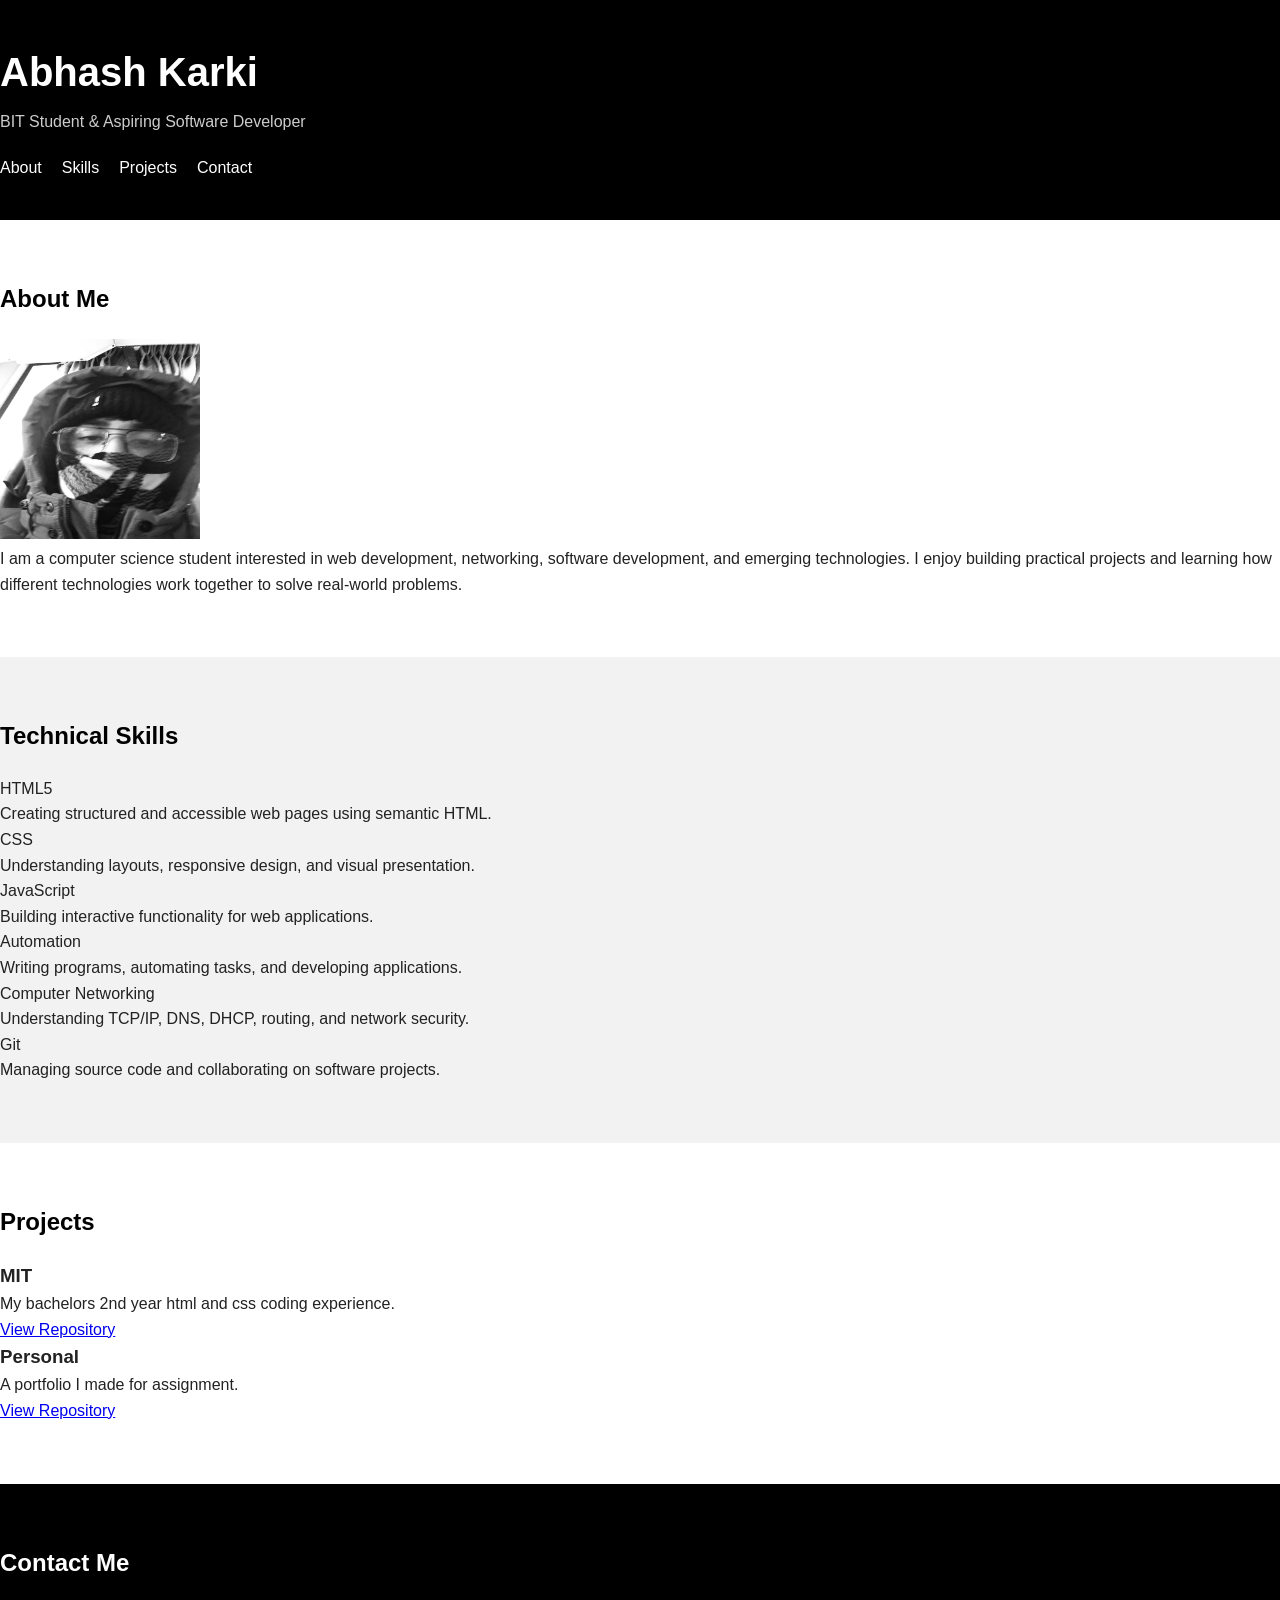
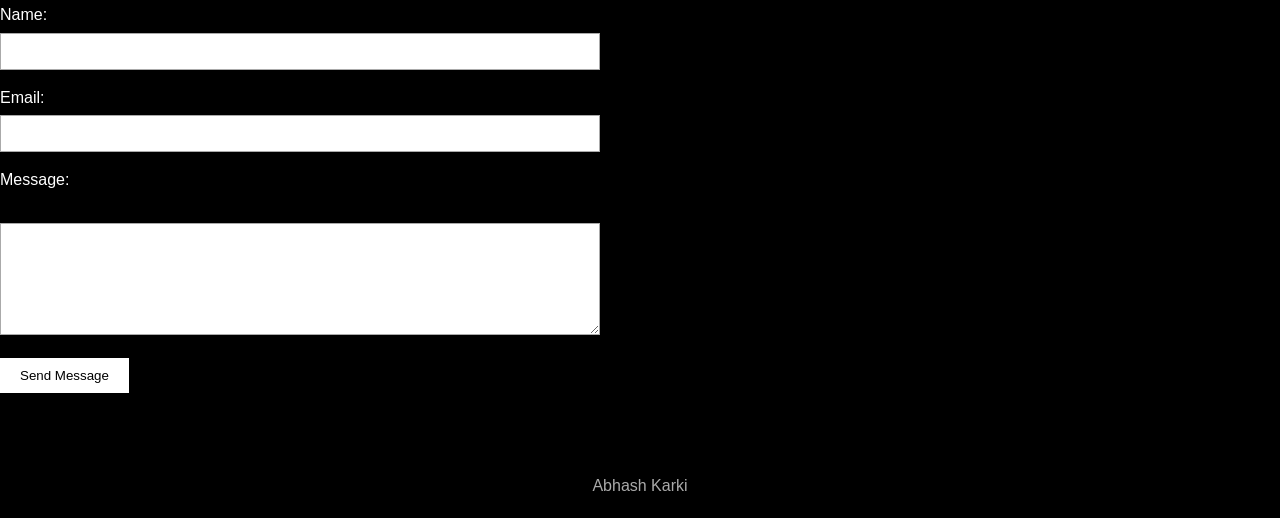
<file: index.html>
<!DOCTYPE html>

<html lang="en">
<head>
    <meta charset="UTF-8">
    <meta name="viewport" content="width=device-width, initial-scale=1.0">
    <title>Abhash Karki - Personal Portfolio</title>
    <link rel="stylesheet" href="style.css">
</head>

<body>

<header>
    <h1>Abhash Karki</h1>
    <p>BIT Student & Aspiring Software Developer</p>

    <nav>
        <ul>
            <li><a href="#about">About</a></li>
            <li><a href="#skills">Skills</a></li>
            <li><a href="#projects">Projects</a></li>
            <li><a href="#contact">Contact</a></li>
        </ul>
    </nav>
</header>

<main>

    <section id="about">
        <h2>About Me</h2>
   <img src="profile.jpg" alt="Portrait of Abhash Karki"
                 width="200"
                 height="200">                 
        <p>
            I am a computer science student interested in web development,
            networking, software development, and emerging technologies.
            I enjoy building practical projects and learning how different
            technologies work together to solve real-world problems.
        </p>
    </section>

    <section id="skills">
        <h2>Technical Skills</h2>

        <dl>
            <dt>HTML5</dt>
            <dd>Creating structured and accessible web pages using semantic HTML.</dd>

            <dt>CSS</dt>
            <dd>Understanding layouts, responsive design, and visual presentation.</dd>

            <dt>JavaScript</dt>
            <dd>Building interactive functionality for web applications.</dd>

            <dt>Automation</dt>
            <dd>Writing programs, automating tasks, and developing applications.</dd>

            <dt>Computer Networking</dt>
            <dd>Understanding TCP/IP, DNS, DHCP, routing, and network security.</dd>

            <dt>Git</dt>
            <dd>Managing source code and collaborating on software projects.</dd>
        </dl>
    </section>

    <section id="projects">
        <h2>Projects</h2>

        <article>
            <h3>MIT</h3>
            <p>
                My bachelors 2nd year html and css coding experience. 
            </p>
            <p>
                <a href="https://github.com/AbhashKarki/MIT">
                    View Repository
                </a>
            </p>
        </article>

        <article>
            <h3>Personal</h3>
            <p>
                A portfolio I made for assignment.
            </p>
            <p>
                <a href="https://github.com/AbhashKarki/MIT/blob/main/index.html">
                    View Repository
                </a>
            </p>
        </article>
    </section>

    <section id="contact">
        <h2>Contact Me</h2>

        <form action="#" method="post">

            <p>
                <label for="name">Name:</label>
                <input type="text" id="name" name="name" required>
            </p>

            <p>
                <label for="email">Email:</label>
                <input type="email" id="email" name="email" required>
            </p>

            <p>
                <label for="message">Message:</label><br>
                <textarea id="message"
                          name="message"
                          rows="6"
                          cols="40"
                          required></textarea>
            </p>

            <p>
                <button type="submit">Send Message</button>
            </p>

        </form>
    </section>

</main>

<footer>
    <p> Abhash Karki</p>
</footer>

</body>
</html>
</file>
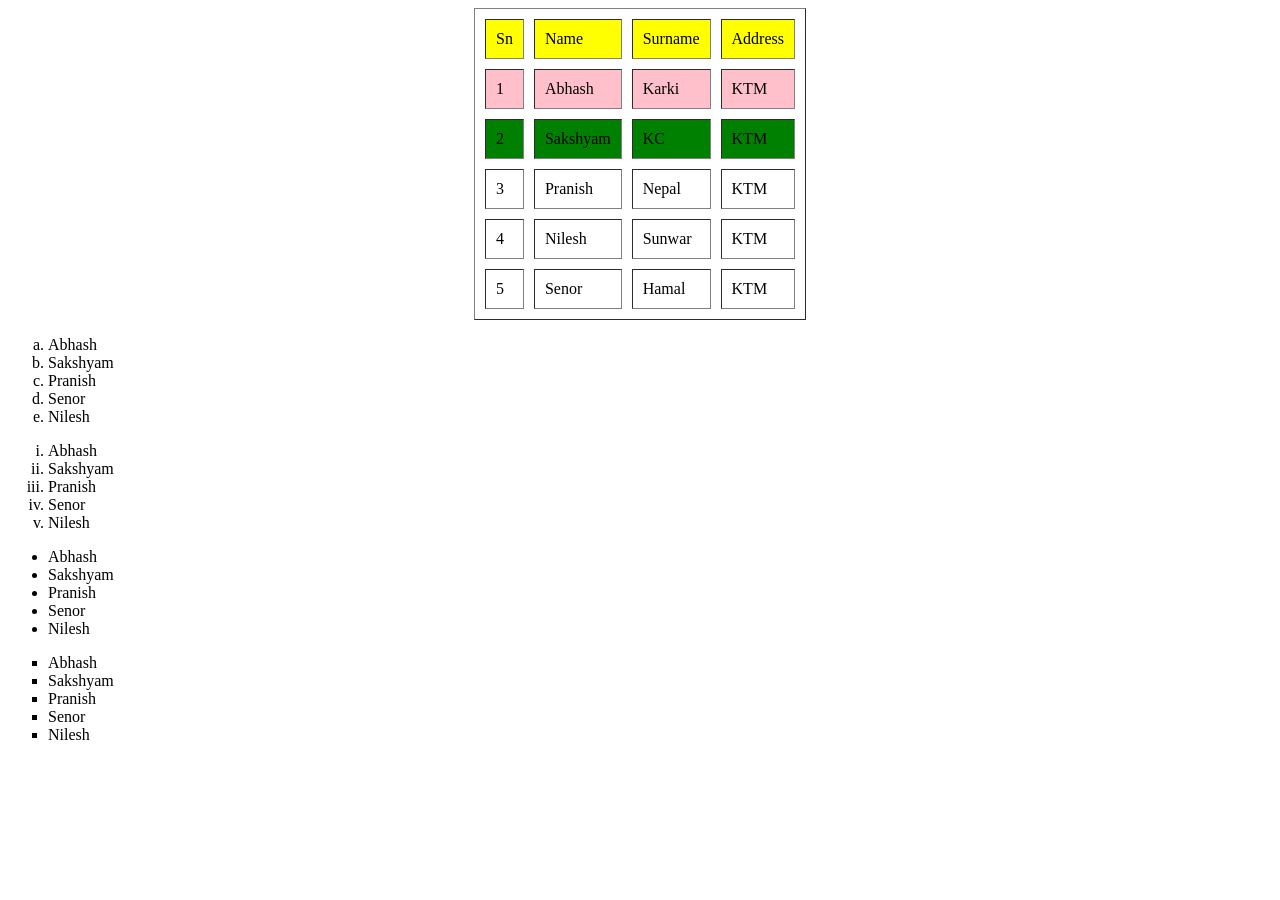
<file: 2.html>
<!DOCTYPE html>
<html lang="en">
<head>
    <meta charset="UTF-8">
    <meta name="viewport" content="width=device-width, initial-scale=1.0">
    <title>Document</title>
</head>
<body>
     <table border="1" align="center" cellpadding="10" cellspacing="10" >
        <tr bgcolor="yellow">
            <td>Sn</td>
            <td>Name</td>
            <td>Surname</td>
            <td>Address</td>
        </tr>
        <tr bgcolor="pink">
            <td>1</td>
            <td>Abhash</td>
            <td>Karki</td>
            <td>KTM</td>
        </tr>
         <tr bgcolor="green">
            <td>2</td>
            <td>Sakshyam</td>
            <td>KC</td>
            <td>KTM</td>
        </tr>
         <tr>
            <td>3</td>
            <td>Pranish</td>
            <td>Nepal</td>
            <td>KTM</td>
        </tr>
         <tr>
            <td>4</td>
            <td>Nilesh</td>
            <td>Sunwar</td>
            <td>KTM</td>
        </tr>
         <tr>
            <td>5</td>
            <td>Senor</td>
            <td>Hamal</td>
            <td>KTM</td>
        </tr>
    </table>
    <ol type="a">
        <li>Abhash</li>
         <li>Sakshyam</li>
          <li>Pranish</li>
           <li>Senor</li>
            <li>Nilesh</li>
    </ol>
    <ol type="i">
        <li>Abhash</li>
         <li>Sakshyam</li>
          <li>Pranish</li>
           <li>Senor</li>
            <li>Nilesh</li>
    </ol>
    <ul>
        <li>Abhash</li>
         <li>Sakshyam</li>
          <li>Pranish</li>
           <li>Senor</li>
            <li>Nilesh</li>
    </ul>
    <ul type="square">
        <li>Abhash</li>
         <li>Sakshyam</li>
          <li>Pranish</li>
           <li>Senor</li>
            <li>Nilesh</li>
    </ul>
</body>
</html>
</file>
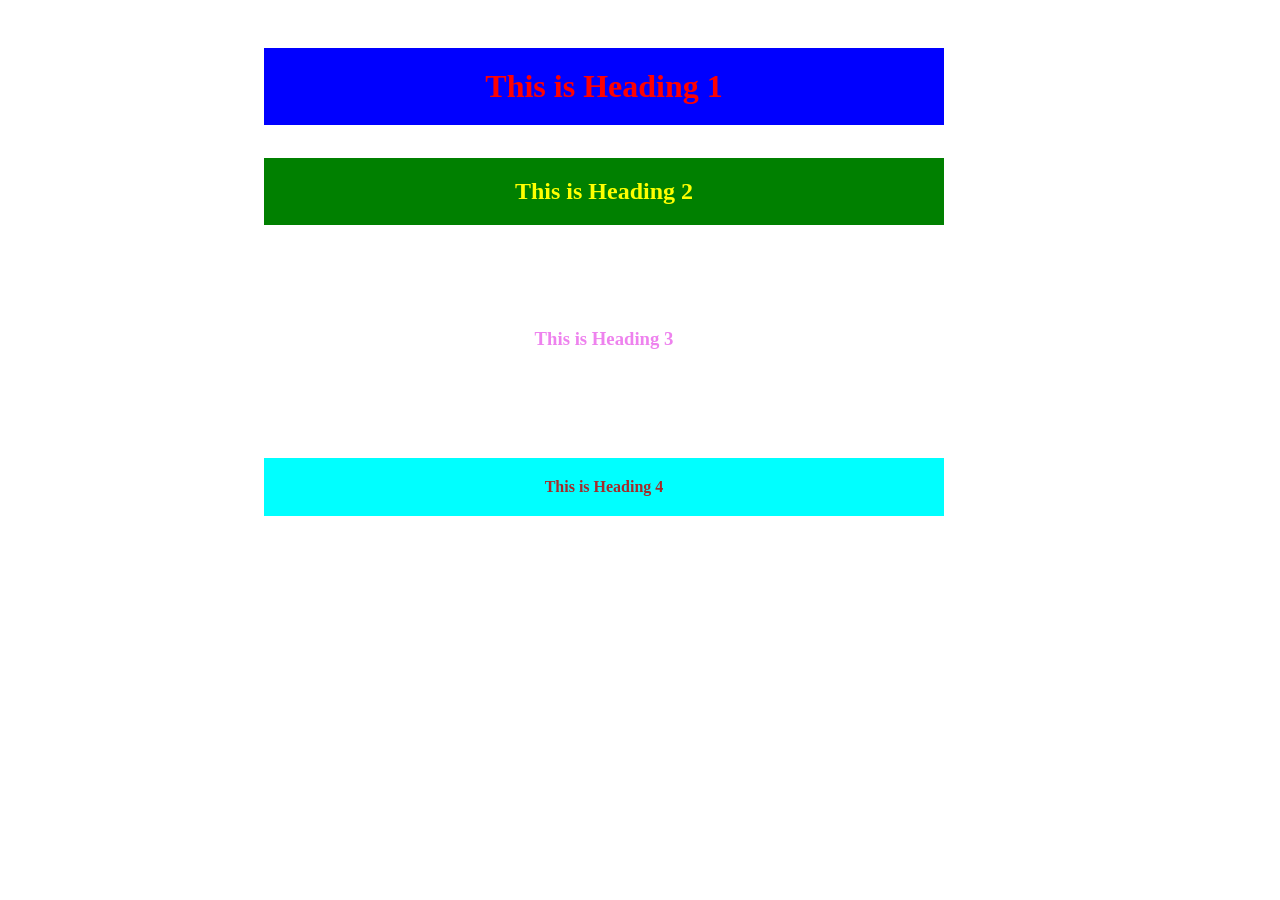
<file: c1.html>
<!DOCTYPE html>
<html lang="en">
<head>
    <meta charset="UTF-8">
    <meta name="viewport" content="width=device-width, initial-scale=1.0">
    <title>Document</title>

    <style type="text/css">
        h1 {
            color: red;
            background-color: blue;
            text-align: center;
            padding: 20px;
            width: 50%;
            margin-top: 40px;
            margin-left: 20%;
            position: absolute;
        }

        h2 {
            color: yellow;
            background-color: green;
            text-align: center;
            padding: 20px;
            width: 50%;
            margin-top: 150px;
            margin-left: 20%;
            position: absolute;
        }

        h3 {
            color: violet;
            background-color: white;
            text-align: center;
            padding: 20px;
            width: 50%;
            margin-top: 300px;
            margin-left: 20%;
            position: absolute;
        }

        h4 {
            color: brown;
            background-color: cyan;
            text-align: center;
            padding: 20px;
            width: 50%;
            margin-top: 450px;
            margin-left: 20%;
            position: absolute;
        }
    </style>
</head>

<body>

    <h1>This is Heading 1</h1>
    <h2>This is Heading 2</h2>
    <h3>This is Heading 3</h3>
    <h4>This is Heading 4</h4>

</body>
</html>
</file>
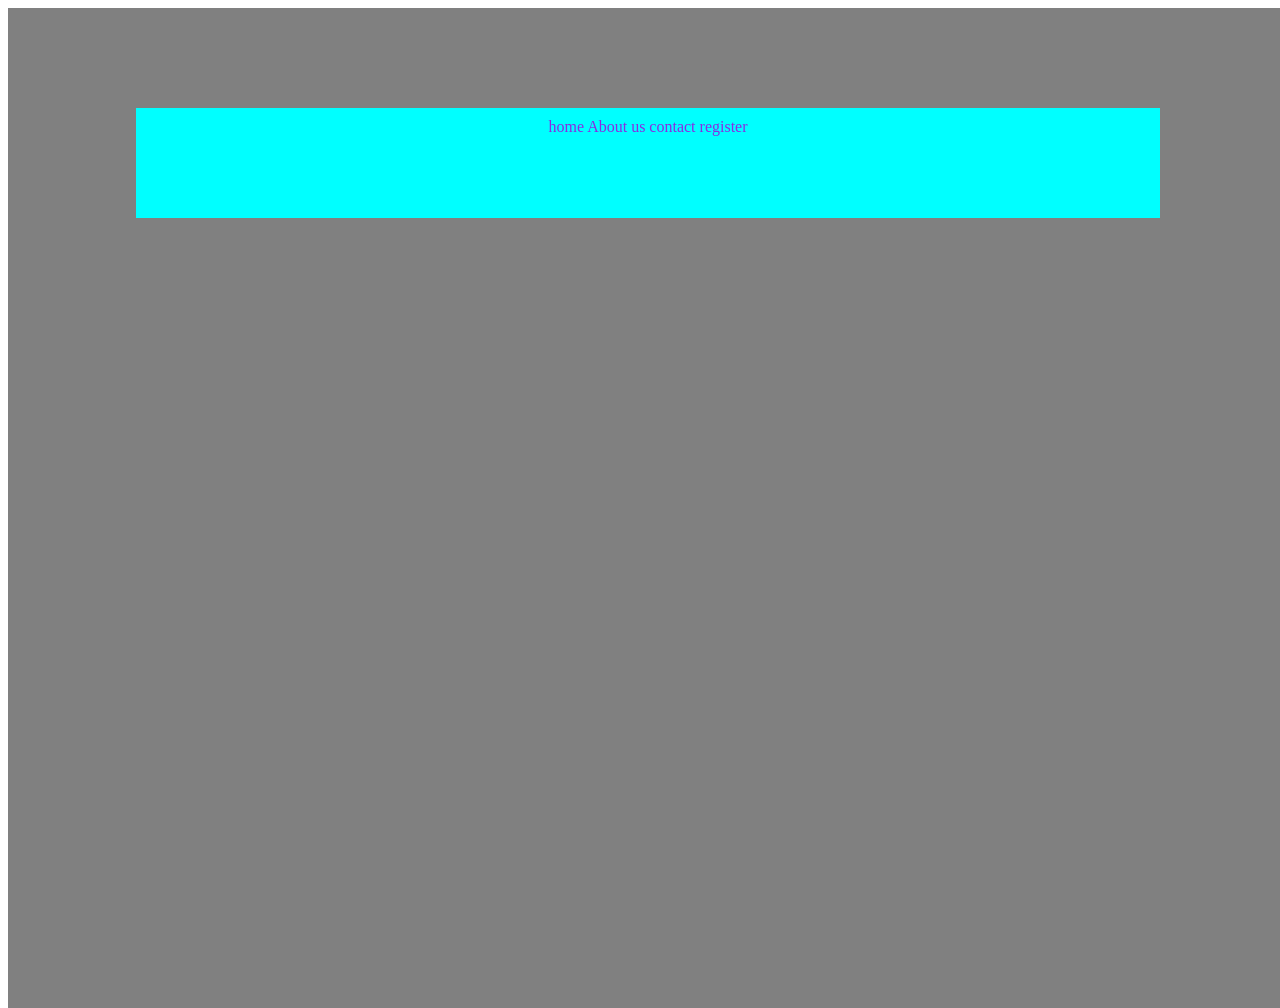
<file: c2.html>
<!DOCTYPE html>
<html lang="en">
<head>
    <meta charset="UTF-8">
    <meta name="viewport" content="width=device-width, initial-scale=1.0">
    <title>Document</title>
</head>
<style head="text/css">
    .container
    {
        width:100%;
        height: 1000px;
        background-color:gray;
        position: absolute;
    }
    .menu 
    {
        width: 80%;
        height: 100px;
        background-color: aqua;
        color: blueviolet;
        position: absolute;
        margin-left: 10%;
        margin-top: 100px;
        text-align: center;
        padding-top: 10px;
    }
</style>
<body>
    <div class="container">
        <div class="menu">
                home About us contact register
        </div>
    </div>
</body>
</html>
</file>
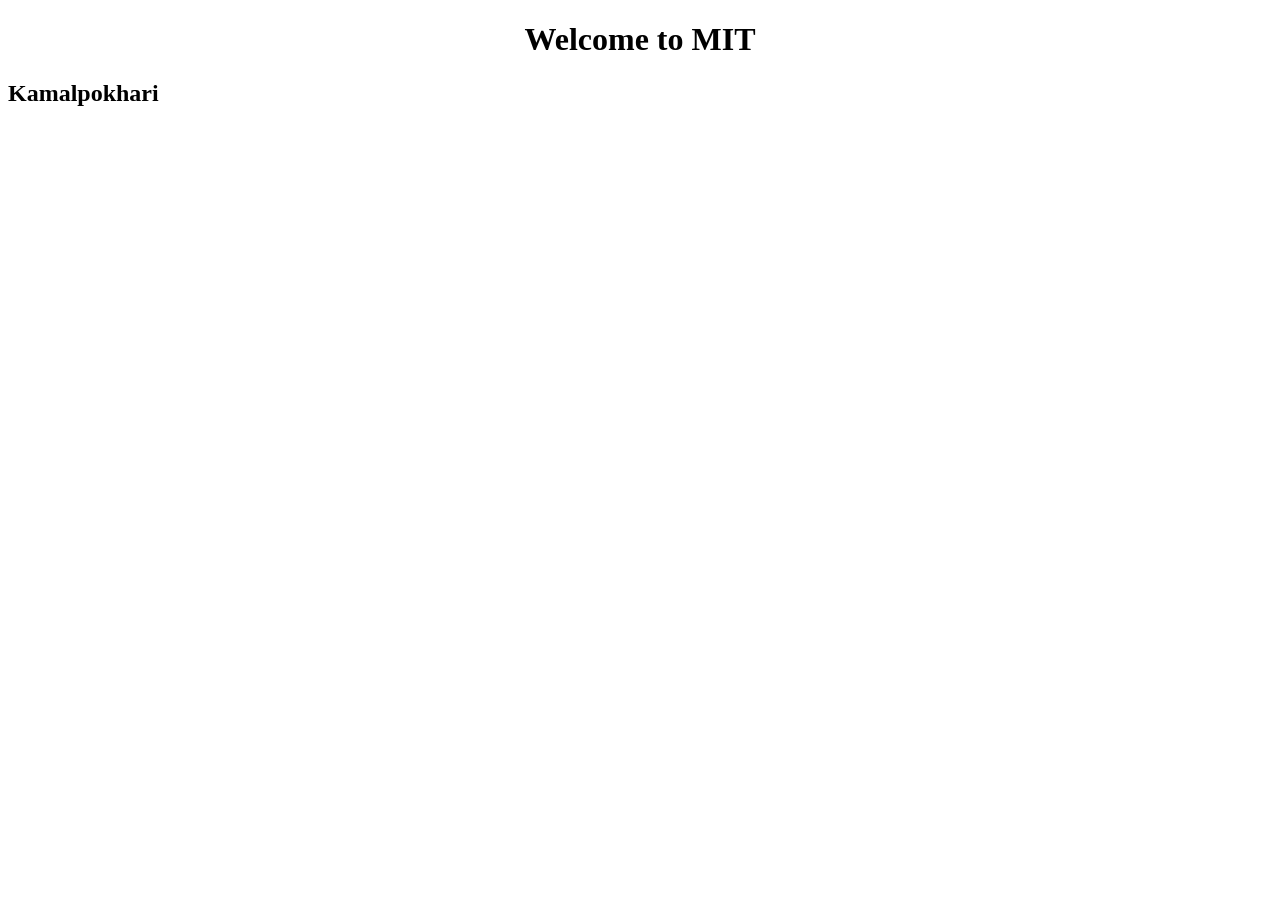
<file: c4.html>
<!DOCTYPE html>
<html lang="en">
<head>
    <meta charset="UTF-8">
    <meta name="viewport" content="width=device-width, initial-scale=1.0">
    <title>Document</title>
</head>
    
<body>
    <div class="container">
       <h1 style="text-align: center;"> Welcome to MIT</h1>
        <h2> Kamalpokhari</h2>
    </div>
</body>
</html>
</file>
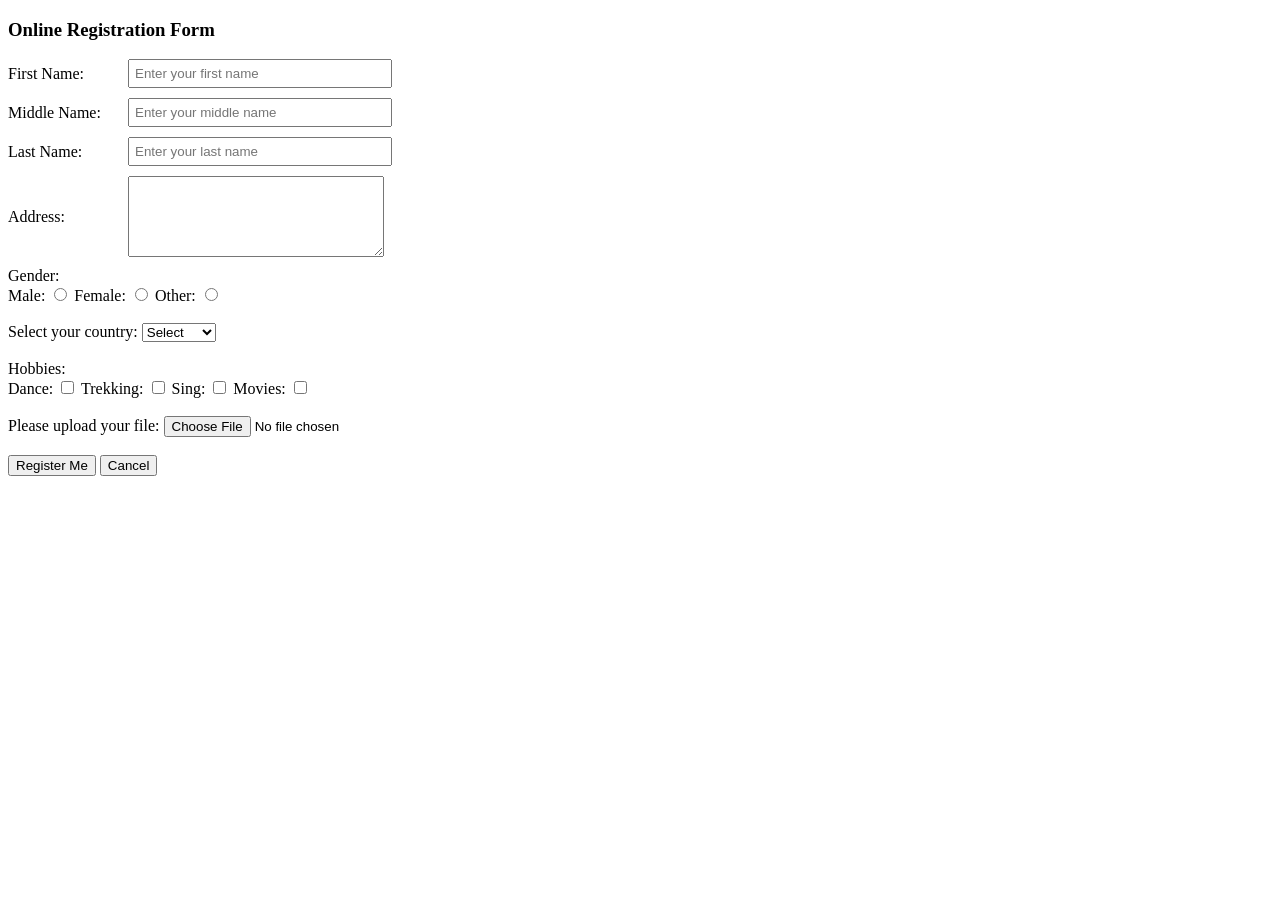
<file: fancyform.html>
<!DOCTYPE html>
<html lang="en">
<head>
    <meta charset="UTF-8">
    <meta name="viewport" content="width=device-width, initial-scale=1.0">
    <title>Online Registration Form</title>

    <style>
        .form-row {
            display: flex;
            align-items: center;
            margin-bottom: 10px;
        }

        .form-row label {
            width: 120px;
        }

        .form-row input[type="text"] {
            width: 250px;
            padding: 5px;
        }

        .form-row textarea {
            width: 250px;
        }
    </style>
</head>

<body>

    <h3>Online Registration Form</h3>

    <form action="#" method="post">

        <div class="form-row">
            <label>First Name:</label>
            <input type="text" placeholder="Enter your first name">
        </div>

        <div class="form-row">
            <label>Middle Name:</label>
            <input type="text" placeholder="Enter your middle name">
        </div>

        <div class="form-row">
            <label>Last Name:</label>
            <input type="text" placeholder="Enter your last name">
        </div>

        <div class="form-row">
            <label>Address:</label>
            <textarea cols="20" rows="5"></textarea>
        </div>

        Gender:
        <br>

        Male: <input type="radio" name="gender">
        Female: <input type="radio" name="gender">
        Other: <input type="radio" name="gender">

        <br><br>

        Select your country:
        <select>
            <option>Select</option>
            <option>Nepal</option>
            <option>Australia</option>
            <option>UK</option>
            <option>Japan</option>
            <option>USA</option>
        </select>

        <br><br>

        Hobbies:
        <br>

        Dance: <input type="checkbox" name="dance">
        Trekking: <input type="checkbox" name="trek">
        Sing: <input type="checkbox" name="sing">
        Movies: <input type="checkbox" name="movies">

        <br><br>

        Please upload your file:
        <input type="file">

        <br><br>

        <input type="submit" value="Register Me">
        <input type="reset" value="Cancel">

    </form>

</body>
</html>
</file>
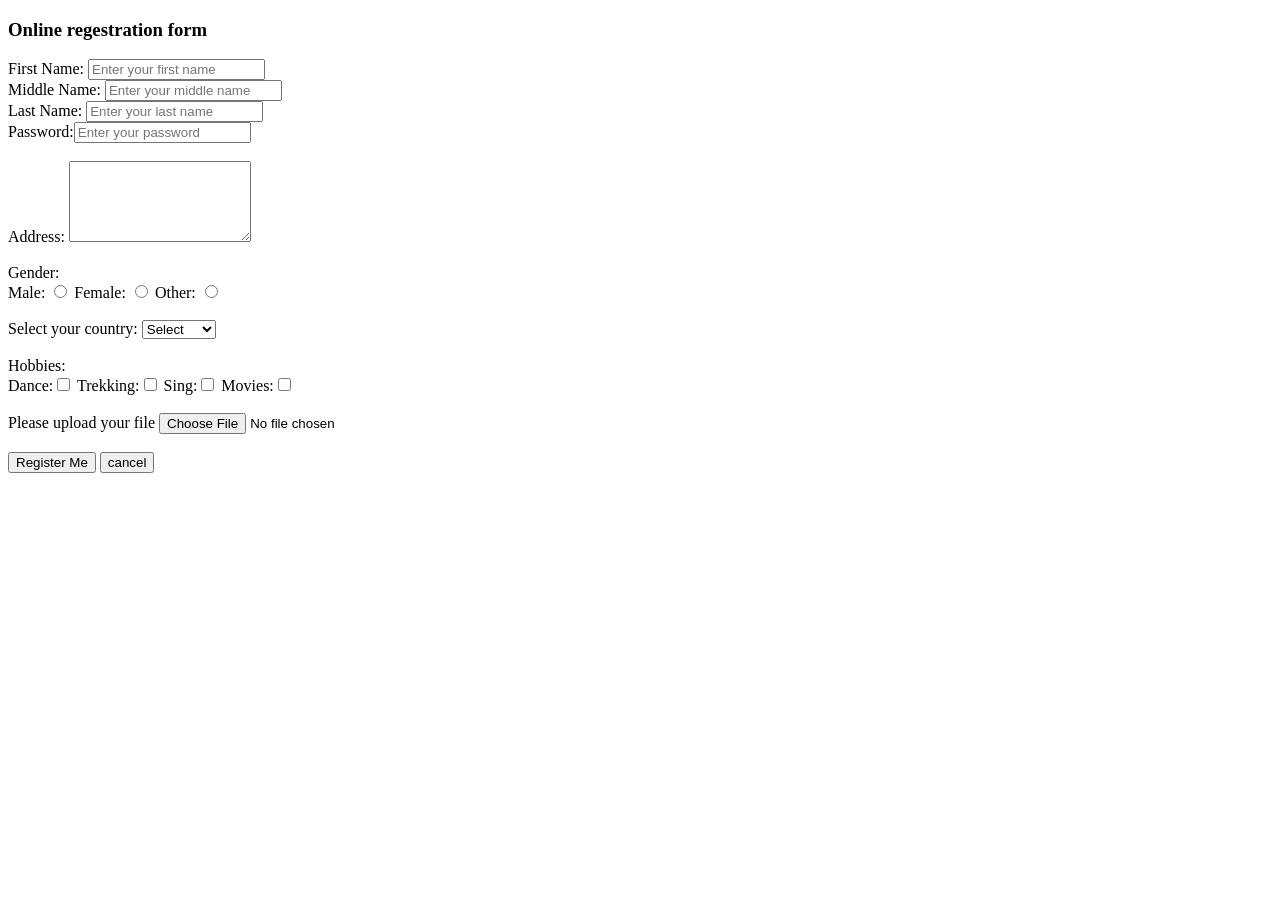
<file: form.html>
<!DOCTYPE html>
<html lang="en">
<head>
    <meta charset="UTF-8">
    <meta name="viewport" content="width=device-width, initial-scale=1.0">
    <title>Document</title>
</head>
<body>
    <h3>Online regestration form</h3>
    <form accept="#" method=" ">
        First Name: <input type="text" placeholder="Enter your first name"><br>
        Middle Name: <input type="text" placeholder="Enter your middle name"><br>
        Last Name: <input type="text" placeholder="Enter your last name">
    <br>
        Password:<input type="password" placeholder="Enter your password">
    <br>
    <br>

        Address: <textarea cols="20" rows="5"></textarea>
    <br><br>
    Gender: 
    <br>
        Male: <input type="radio" name="gender">
        Female: <input type="radio" name="gender">
        Other: <input type="radio" name="gender"> 
    <br><br>
    Select your country: <select>
        <option>Select</option>
        <option>Nepal</option>
        <option>Australia</option>
        <option>UK</option>
        <option>Japan</option>
        <option>USA</option>
    </select>
    <br><br>
    Hobbies: <br>
        Dance:<input type="checkbox" name="dance">
        Trekking:<input type="checkbox" name="trek">
        Sing:<input type="checkbox" name="sing">
        Movies:<input type="checkbox" name="movies">
    <br><br>
    Please upload your file <input type="file">
    <br><br>
    <input type="submit" value="Register Me">
    <input type="reset" value="cancel">
</form>

</body>
</html>
</file>
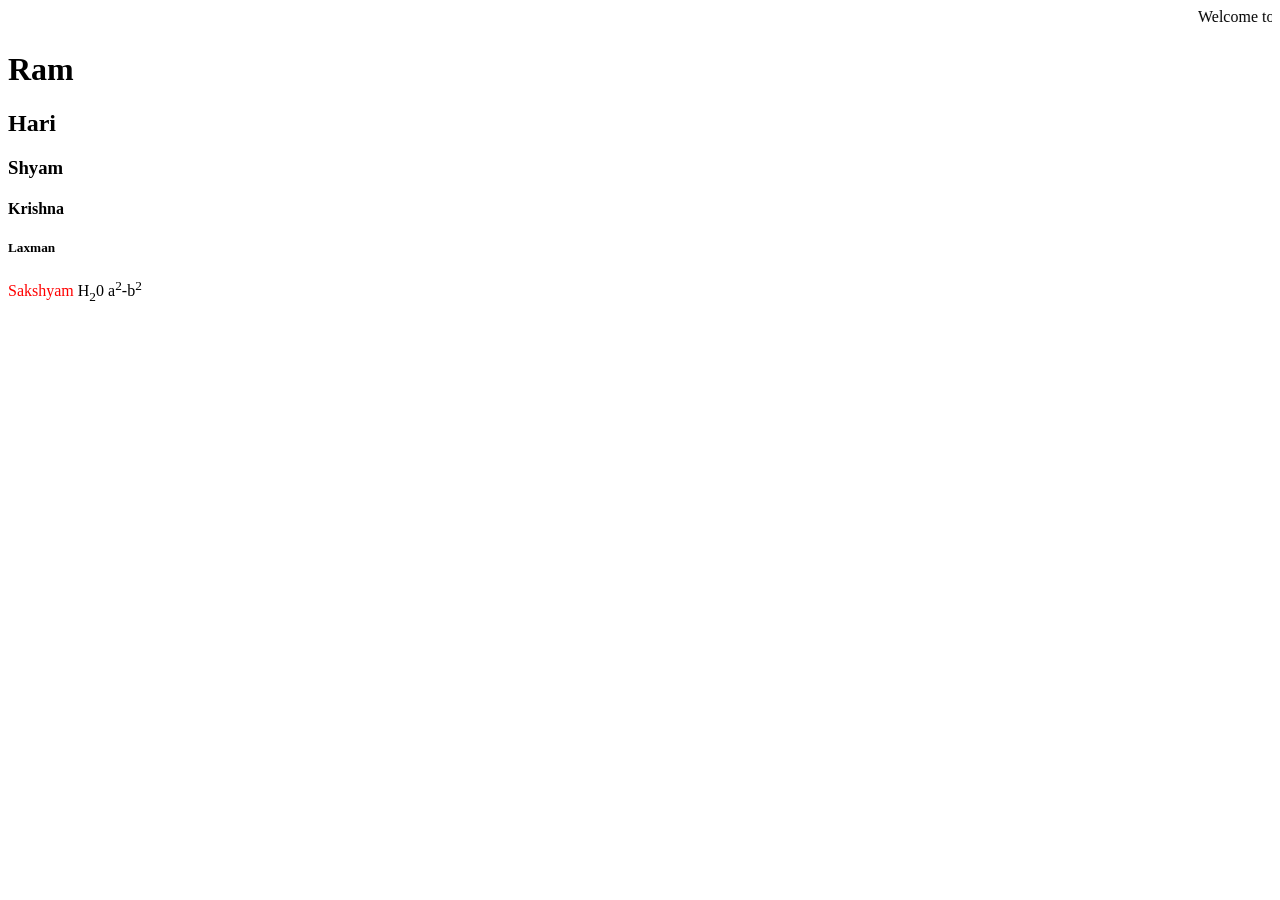
<file: index3.html>
<!DOCTYPE html>
<html lang="en">
<head>
    <meta charset="UTF-8">
    <meta name="viewport" content="width=device-width, initial-scale=1.0">
    <title>Document</title>
</head>
<body>

    <marquee>Welcome to MIT College</marquee>
    <h1> Ram</h1>
    <h2> Hari</h2>
    <h3> Shyam</h3>
    <h4> Krishna</h4>
    <h5> Laxman</h5>

    <font color ="red"> Sakshyam</font>
    H<sub>2</sub>0
    a<sup>2</sup>-b<sup>2</sup>
</body>
</html>
</file>
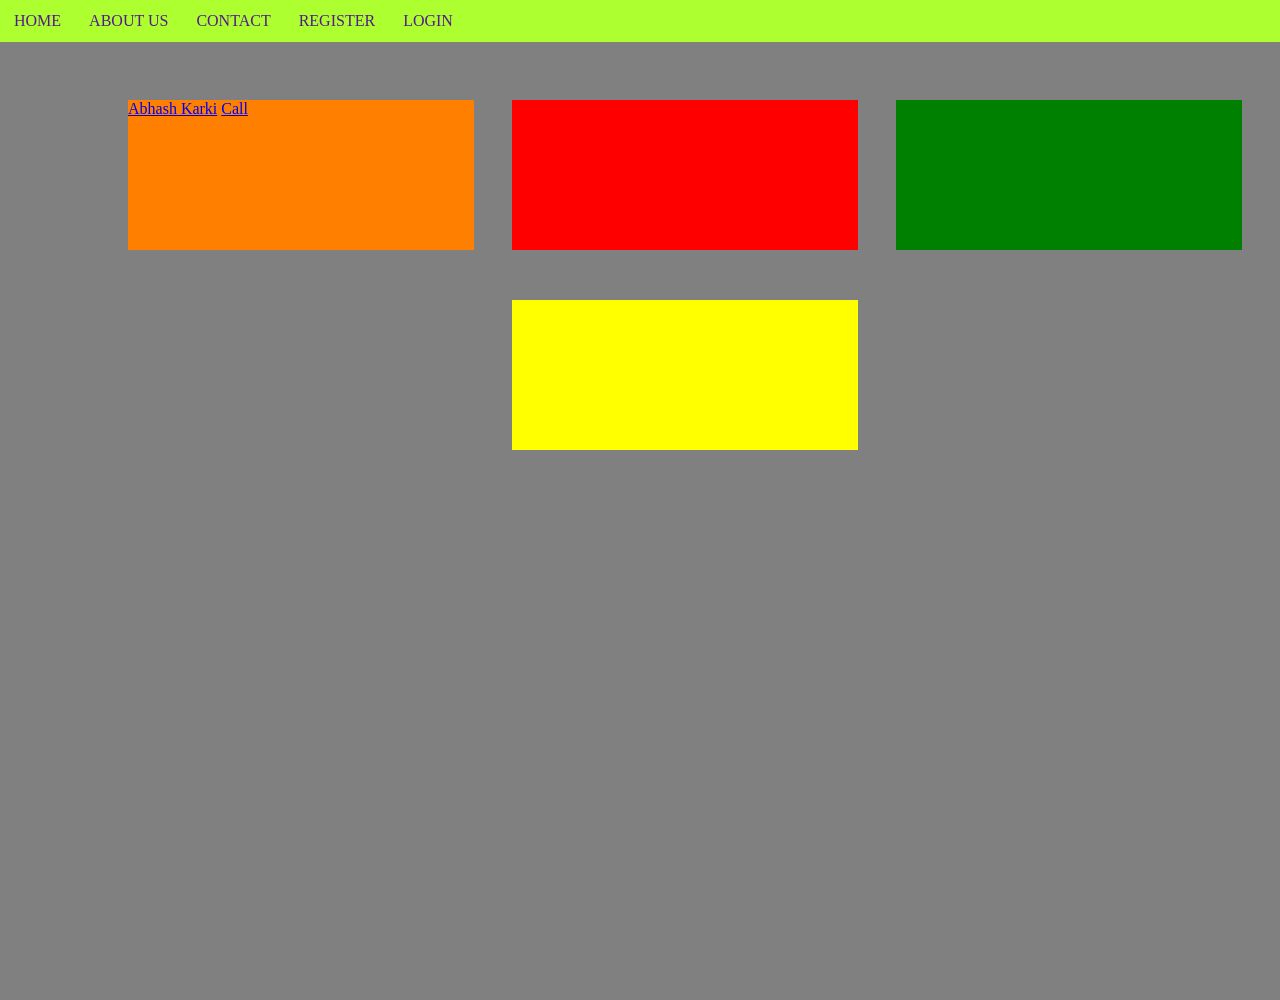
<file: navbar.html>
<!DOCTYPE html>
<html lang="en">

<head>
    <meta charset="UTF-8">
    <meta name="viewport" content="width=device-width, initial-scale=1.0">
    <title>Document</title>
</head>

<style>
    .container {
        width: 100%;
        height: 1000px;
        background-color: gray;
    }

    .part1 {
        width: 27%;
        height: 150px;
        background-color: rgb(255, 128, 0);
        position: absolute;
        margin-left: 10%;
        margin-top: 100px;
            }

    .part2 {
        width: 27%;
        height: 150px;
        background-color: red;
        position: absolute;
        margin-left: 40%;
        margin-top: 100px;
    }

    .part3 {
        width: 27%;
        height: 150px;
        background-color: green;
        position: absolute;
        margin-left: 70%;
        margin-top: 100px;
    }

    .part4 {
        width: 27%;
        height: 150px;
        background-color: yellow;
        position: absolute;
        margin-left: 40%;
        margin-top: 300px;
    }

    body {
        margin: 0px;
        padding: 0px;
    }

    ul {
        margin: 0px;
        padding: 0px;
        list-style-type: none;
        background-color: greenyellow;
        display: flex;
    }

    ul li a {
        padding: 12px 14px;
        display: block;
        text-decoration: none;
    }

    ul li a:hover {
        background-color: red;
        color: white;
        font-style: italic;
    }
</style>

<body>

    <div class="container">

        <div class="part1">
            <a href="mailto:ytabhash@gmail.com">Abhash Karki</a>
            <a href="tel: +9779864061626">Call</a>
        </div>

        <div class="part2">
    <iframe 
        src="https://www.google.com/maps/embed?pb=!1m18!1m12!1m3!1d3582.889707445586!2d85.31888077541302!3d27.7081175254576!2m3!1f0!2f0!3f0!3m2!1i1024!2i768!4f13.1!3m3!1m2!1s0x39eb199130467bdf%3A0x9df2c0178445d93b!2sModel%20Institute%20of%20Technology%2C%20(MIT)%20Nepal!5e1!3m2!1sen!2snp!4v1790048621354!5m2!1sen!2snp"
        width="100%"
        height="100%"
        style="border:0;"
        allowfullscreen=""
        loading="lazy"
        referrerpolicy="strict-origin-when-cross-origin">
    </iframe>
</div>

        <div class="part3"></div>

        <div class="part4"></div>

        <ul>
            <li><a href="">HOME</a></li>
            <li><a href="">ABOUT US</a></li>
            <li><a href="">CONTACT</a></li>
            <li><a href="">REGISTER</a></li>
            <li><a href="">LOGIN</a></li>
        </ul>

    </div>

</body>

</html>
</file>
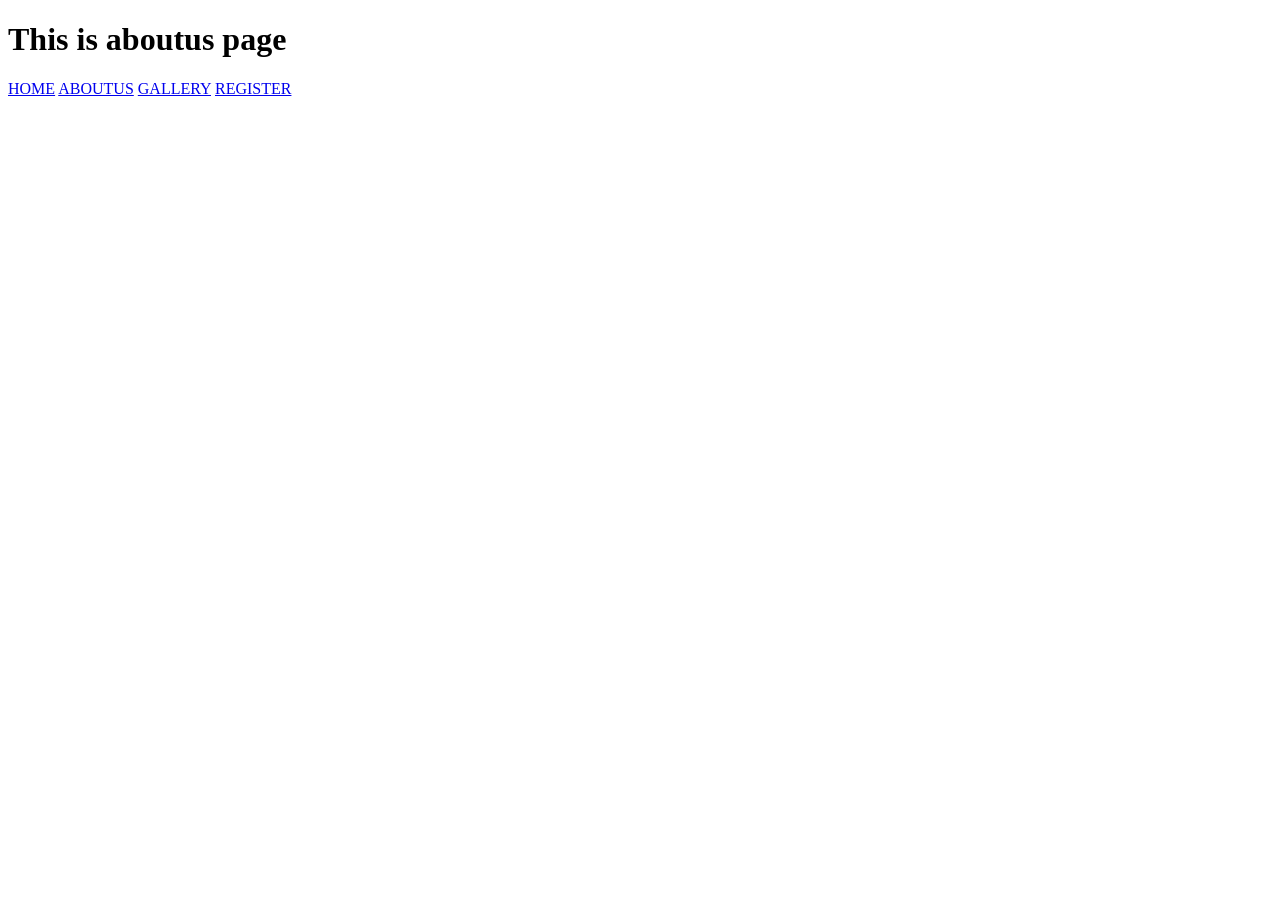
<file: Link/aboutus.html>
<!DOCTYPE html>
<html lang="en">
<head>
    <meta charset="UTF-8">
    <meta name="viewport" content="width=device-width, initial-scale=1.0">
    <title>Document</title>
</head>
<body>
     <h1>This is aboutus page</h1>
    <a href="home.html">HOME</a> 
    <a href="aboutus.html">ABOUTUS</a> 
    <a href="gallery.html">GALLERY</a> 
    <a href="register.html">REGISTER</a> 
</body>
</html>
</file>
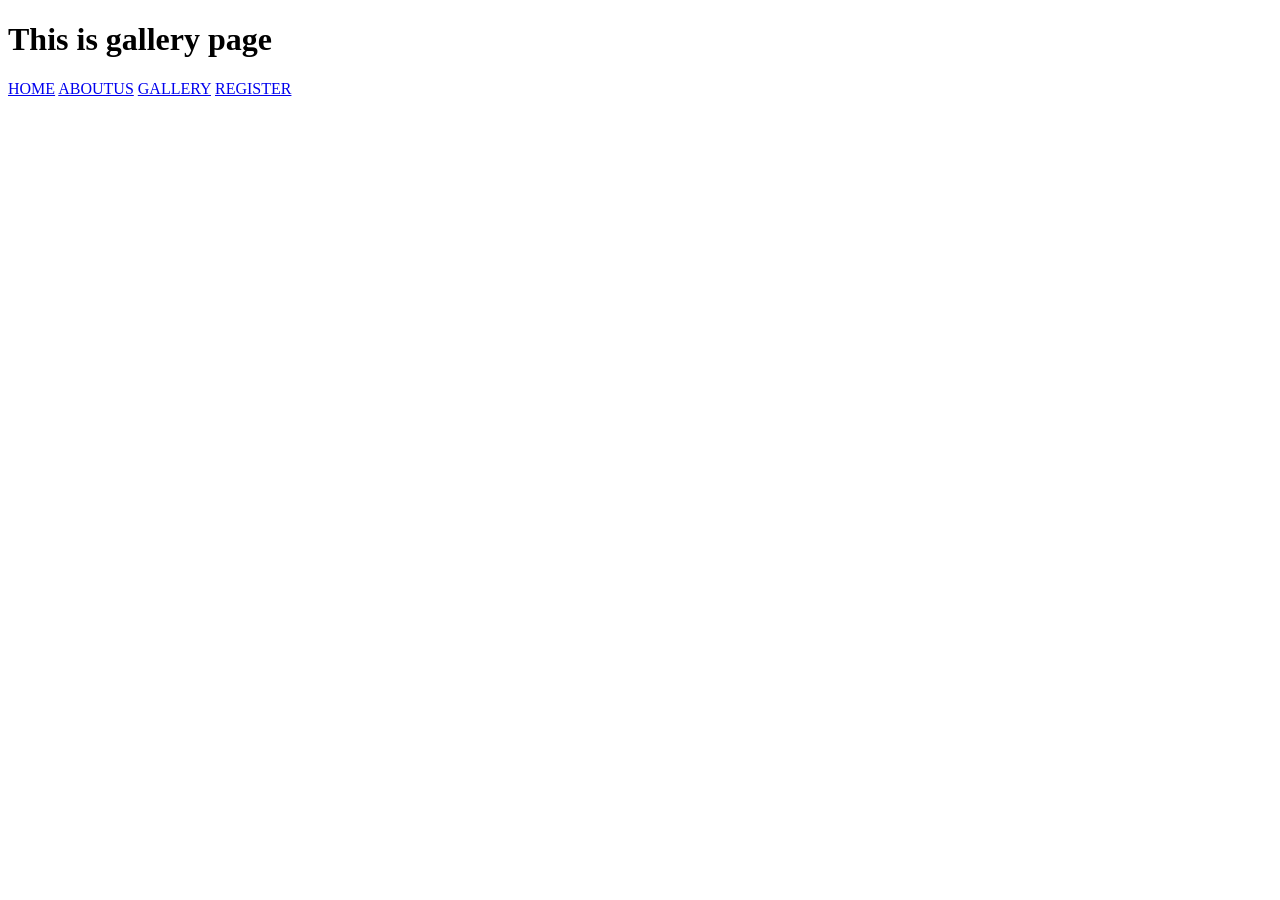
<file: Link/gallery.html>
<!DOCTYPE html>
<html lang="en">
<head>
    <meta charset="UTF-8">
    <meta name="viewport" content="width=device-width, initial-scale=1.0">
    <title>Document</title>
</head>
<body>
     <h1>This is gallery page</h1>
    <a href="home.html">HOME</a> 
    <a href="aboutus.html">ABOUTUS</a> 
    <a href="gallery.html">GALLERY</a> 
    <a href="register.html">REGISTER</a> 
</body>
</html>
</file>
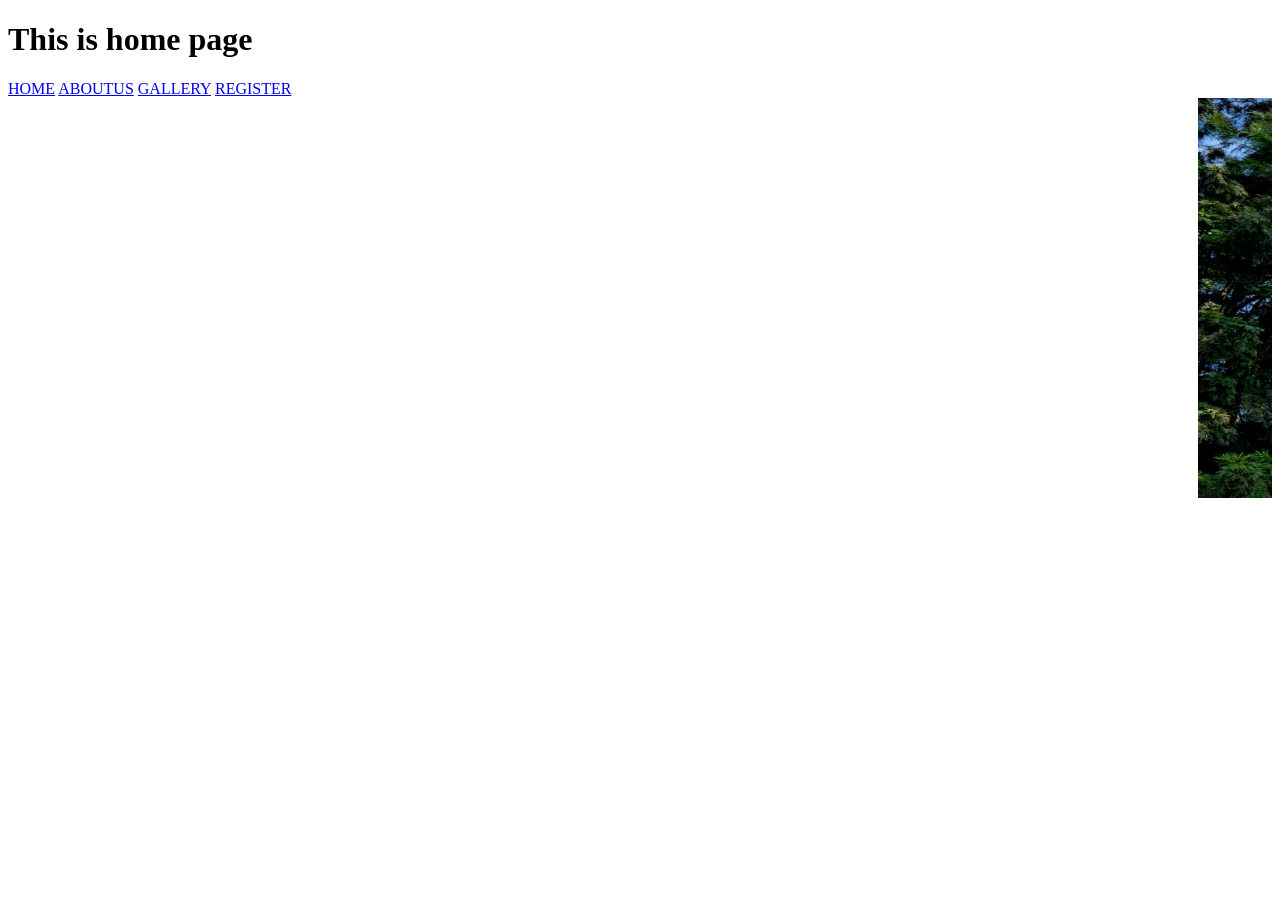
<file: Link/home.html>
<!DOCTYPE html>
<html lang="en">
<head>
    <meta charset="UTF-8">
    <meta name="viewport" content="width=device-width, initial-scale=1.0">
    <title>Document</title>
</head>
<body>
    <h1>This is home page</h1>
    <a href="home.html">HOME</a> 
    <a href="aboutus.html">ABOUTUS</a> 
    <a href="gallery.html">GALLERY</a> 
    <a href="register.html">REGISTER</a> 
<marquee>
    <img src="building-new.jpeg" width="100%" height="400px">
    <img src="american_education.webp" width="100%" height="400px">
    <img src="next_level_education.webp" width="100%" height="400px">
</marquee>
</body>
</html>
</file>
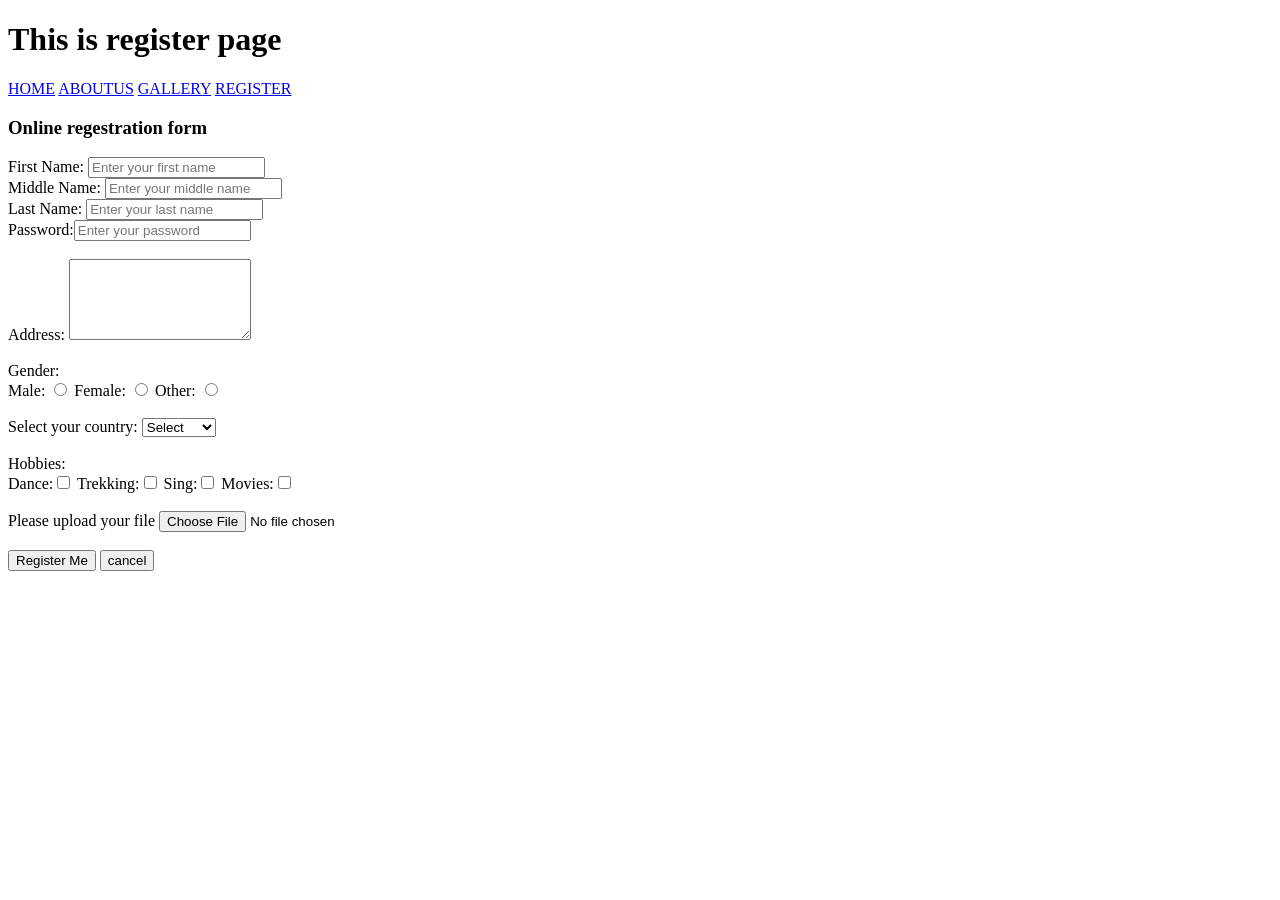
<file: Link/register.html>
<!DOCTYPE html>
<html lang="en">
<head>
    <meta charset="UTF-8">
    <meta name="viewport" content="width=device-width, initial-scale=1.0">
    <title>Document</title>
</head>
<body>
     <h1>This is register page</h1>
    <a href="home.html">HOME</a> 
    <a href="aboutus.html">ABOUTUS</a> 
    <a href="gallery.html">GALLERY</a> 
    <a href="register.html">REGISTER</a> 

    <h3>Online regestration form</h3>
    <form accept="#" method=" ">
        First Name: <input type="text" placeholder="Enter your first name"><br>
        Middle Name: <input type="text" placeholder="Enter your middle name"><br>
        Last Name: <input type="text" placeholder="Enter your last name">
    <br>
        Password:<input type="password" placeholder="Enter your password">
    <br>
    <br>

        Address: <textarea cols="20" rows="5"></textarea>
    <br><br>
    Gender: 
    <br>
        Male: <input type="radio" name="gender">
        Female: <input type="radio" name="gender">
        Other: <input type="radio" name="gender"> 
    <br><br>
    Select your country: <select>
        <option>Select</option>
        <option>Nepal</option>
        <option>Australia</option>
        <option>UK</option>
        <option>Japan</option>
        <option>USA</option>
    </select>
    <br><br>
    Hobbies: <br>
        Dance:<input type="checkbox" name="dance">
        Trekking:<input type="checkbox" name="trek">
        Sing:<input type="checkbox" name="sing">
        Movies:<input type="checkbox" name="movies">
    <br><br>
    Please upload your file <input type="file">
    <br><br>
    <input type="submit" value="Register Me">
    <input type="reset" value="cancel">
</form>
</body>
</html>
</file>
<file: style.css>
* {
    box-sizing: border-box;
    margin: 0;
    padding: 0;
}

body {
    font-family: Arial, sans-serif;
    line-height: 1.6;
    color: #222;
    background: #fff;
}

.container {
    width: 90%;
    max-width: 1000px;
    margin: auto;
}

header {
    background: #000;
    color: #fff;
    padding: 40px 0;
}

header h1 {
    font-size: 40px;
}

header p {
    color: #ccc;
    margin: 5px 0 20px;
}

nav ul {
    display: flex;
    gap: 20px;
    list-style: none;
}

nav a {
    color: #fff;
    text-decoration: none;
}

nav a:hover {
    color: #aaa;
}

section {
    padding: 60px 0;
}

h2 {
    margin-bottom: 20px;
    color: #000;
}

.about {
    display: flex;
    align-items: center;
    gap: 40px;
}

.about img {
    width: 220px;
    height: 220px;
    object-fit: cover;
    border-radius: 50%;
    filter: grayscale(100%);
}

.about p {
    margin-bottom: 10px;
    color: #555;
}

#skills {
    background: #f2f2f2;
}

.skills {
    display: grid;
    grid-template-columns: repeat(3, 1fr);
    gap: 15px;
}

.skills div {
    background: #fff;
    padding: 20px;
    border: 1px solid #ddd;
}

.skills dt {
    font-weight: bold;
    margin-bottom: 5px;
}

.skills dd {
    color: #666;
}

.projects {
    display: grid;
    grid-template-columns: repeat(2, 1fr);
    gap: 20px;
}

.projects article {
    padding: 25px;
    border: 1px solid #ddd;
}

.projects h3 {
    margin-bottom: 10px;
}

.projects p {
    margin-bottom: 15px;
    color: #555;
}

.projects a {
    color: #000;
    font-weight: bold;
}

#contact {
    background: #000;
    color: #fff;
}

#contact h2 {
    color: #fff;
}

form {
    max-width: 600px;
}

label {
    display: block;
    margin: 15px 0 5px;
}

input,
textarea {
    width: 100%;
    padding: 10px;
    border: 1px solid #aaa;
}

button {
    margin-top: 15px;
    padding: 10px 20px;
    background: #fff;
    color: #000;
    border: none;
    cursor: pointer;
}

button:hover {
    background: #ccc;
}

footer {
    padding: 20px;
    text-align: center;
    background: #000;
    color: #aaa;
}

@media (max-width: 700px) {
    .about {
        flex-direction: column;
        align-items: flex-start;
    }

    .skills,
    .projects {
        grid-template-columns: 1fr;
    }

    nav ul {
        flex-direction: column;
        gap: 8px;
    }
}
</file>
